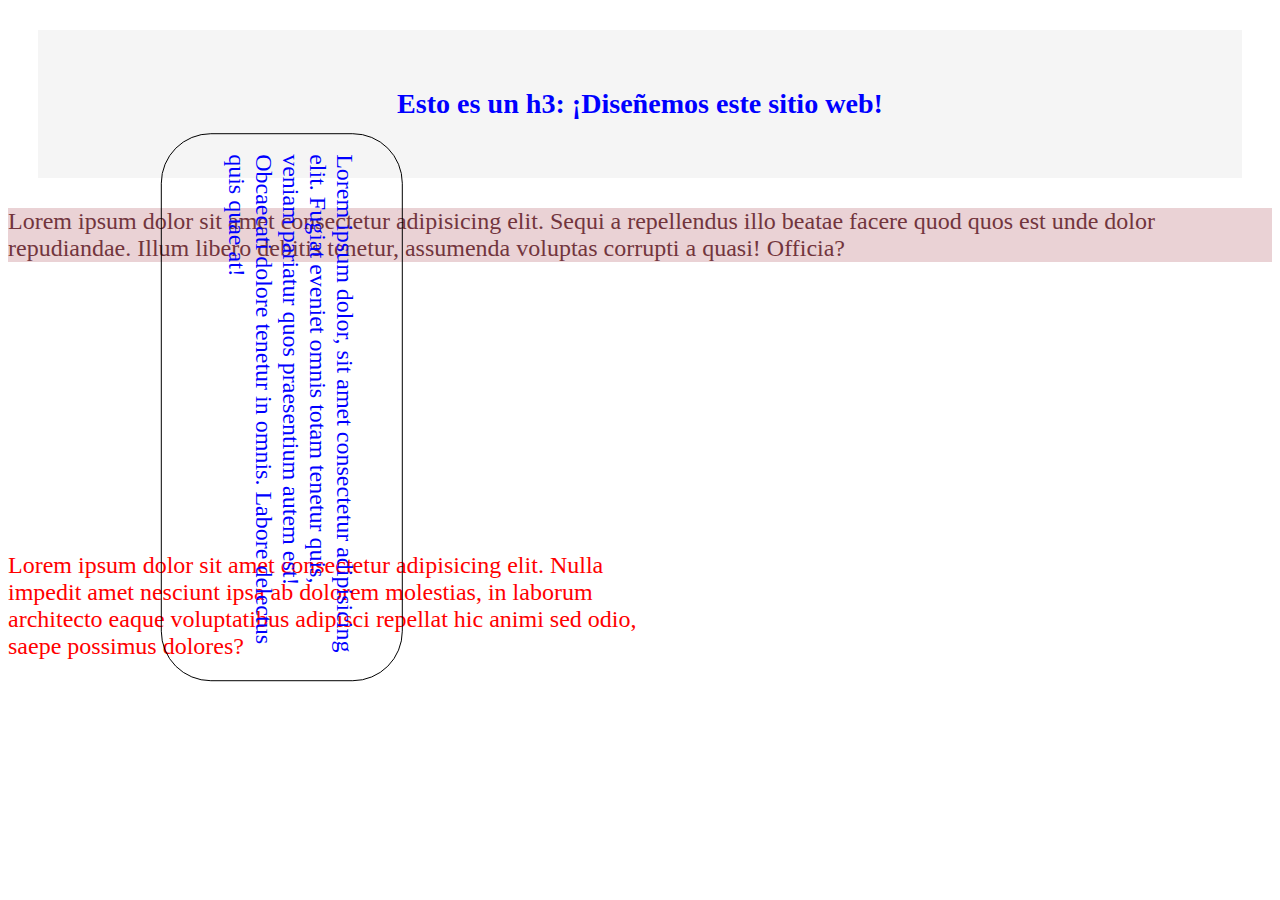
<file: index.html>
<!doctype html >
    <html  lang = " en " > 
    <head> 
        <meta  charset = " utf-8 " > 
        <meta  name = " viewport " content = " width = device-width, initial-scale = 1, shrink- to-fit = no " > 
        <link  rel =" stylesheet " href =" style.css " > 
        <style style >
        </style> 
    </head> 
    <body> 
        <div  id = "main" > 
            <h3>Esto es un h3: ¡Diseñemos este sitio web! </h3> 
        </div>
        <div class="alert">
            <p>Lorem ipsum dolor sit amet consectetur adipisicing elit. Sequi a repellendus illo beatae facere quod quos est unde dolor repudiandae. Illum libero debitis tenetur, assumenda voluptas corrupti a quasi! Officia?</p>
        </div>
        <div id="blue" class="ej5">
            <p>Lorem ipsum dolor, sit amet consectetur adipisicing elit. Fugiat eveniet omnis totam tenetur quis, veniam pariatur quos praesentium autem est! Obcaecati dolore tenetur in omnis. Labore delectus quis quae at!</p>
        </div>
        <div id="red" class="ej5">
            <p>Lorem ipsum dolor sit amet consectetur adipisicing elit. Nulla impedit amet nesciunt ipsa ab dolorem molestias, in laborum architecto eaque voluptatibus adipisci repellat hic animi sed odio, saepe possimus dolores?</p>
        </div>
    </body> 
</html>
</file>
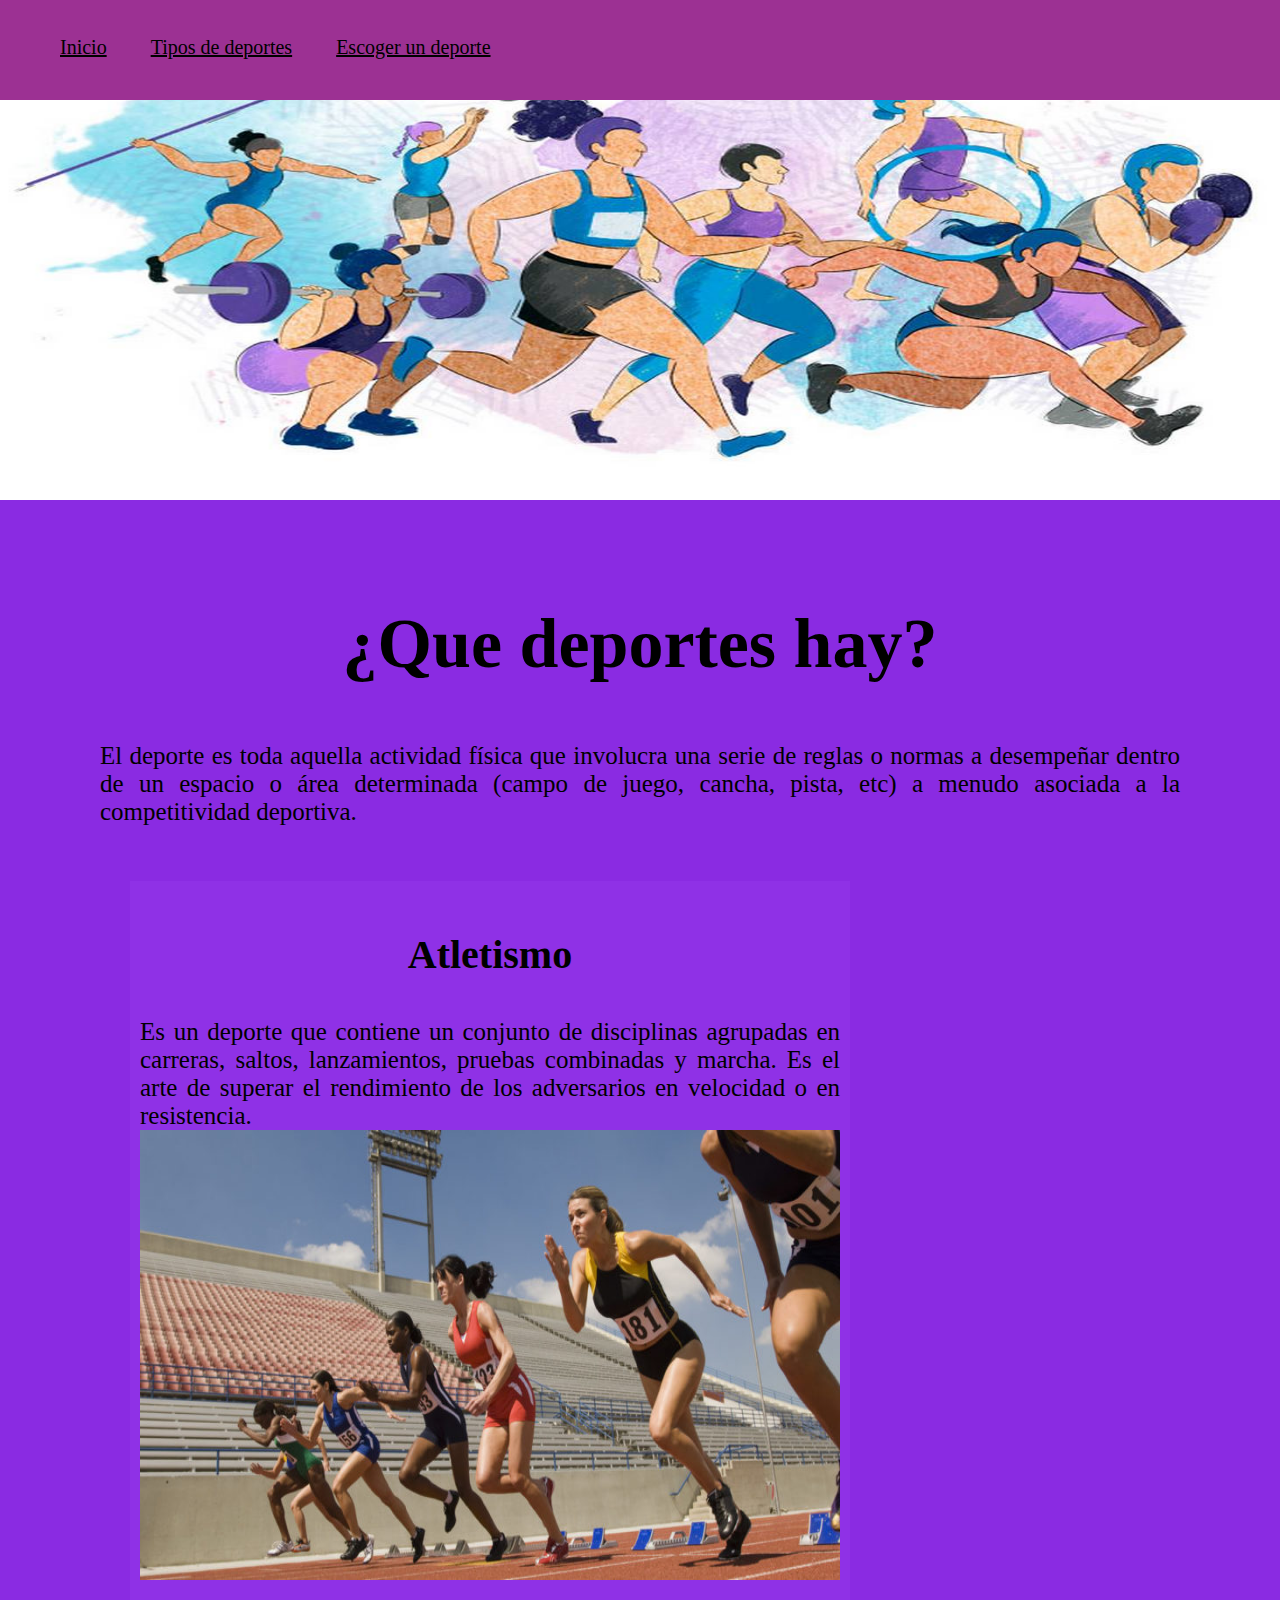
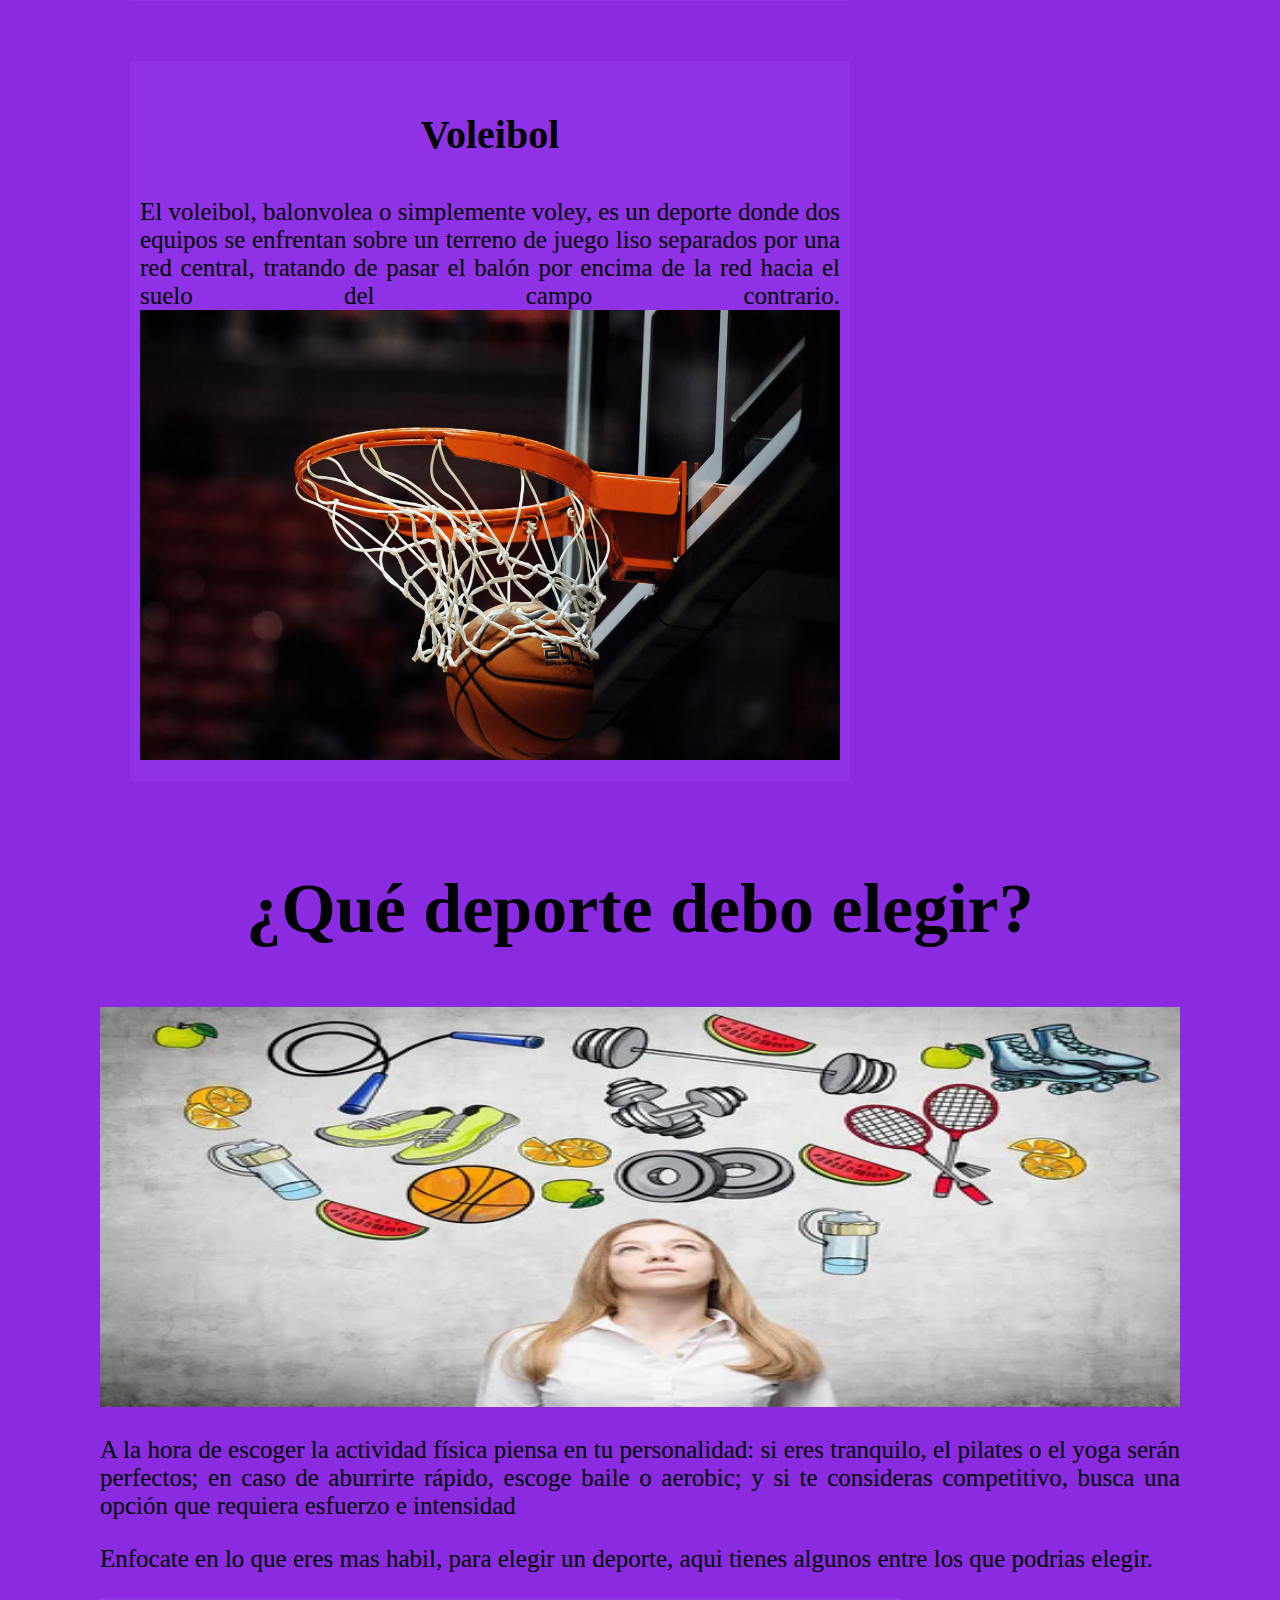
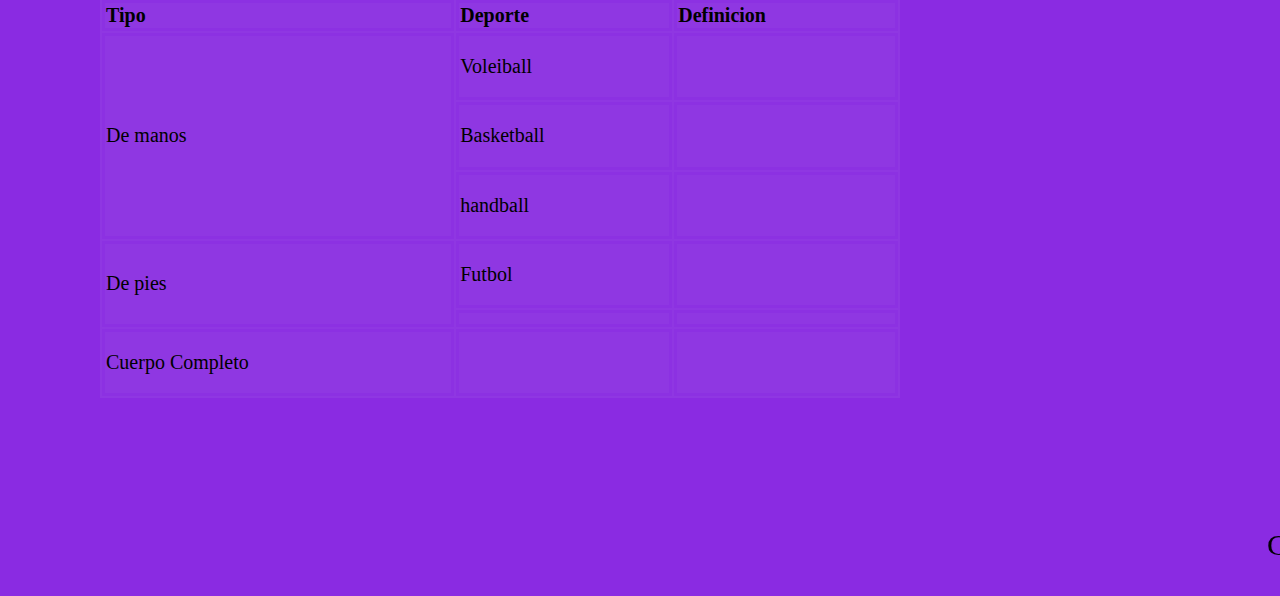
<file: Pagina.html>
<!DOCTYPE html>
<html lang="es">
<head>
    <meta charset="UTF-8">
    <meta http-equiv="X-UA-Compatible" content="IE=edge">
    <meta name="viewport" content="width=device-width, initial-scale=1.0">
    <title>Mi primer pagina</title>
    <link rel="stylesheet" href="Deportes.css">
</head>
<body>
    <header>
        <nav>
            <ul>
                <li> <a href="#Inicio">Inicio</a></li>
                <li><a href="#Deportes">Tipos de deportes</a></li>
                <li><a href="#Eleccion">Escoger un deporte</a></li>
            </ul>
        </nav>
        <img src="assets/deportes.jpg " id="Inicio" class="header">
    </header>
    <main>
        <section>
            <h2 id="Deportes"> ¿Que deportes hay? </h2>
            <p>El deporte es toda aquella actividad física que involucra una serie de reglas o normas a desempeñar dentro de un espacio o área determinada (campo de juego, cancha, pista, etc) a menudo asociada a la competitividad deportiva.</p>
            <article>
                <h3>Atletismo</h3>
                <p>Es un deporte que contiene un conjunto de disciplinas agrupadas en carreras, saltos, lanzamientos, pruebas combinadas y marcha. Es el arte de superar el rendimiento de los adversarios en velocidad o en resistencia.
                <img src="assets/atletismo.jpg" width="700px" height="450px">
                </p> 
            </article>
            <article>
                <h3>Voleibol</h3>
                <p>El voleibol, balonvolea o simplemente voley, es un deporte donde dos equipos se enfrentan sobre un terreno de juego liso separados por una red central, tratando de pasar el balón por encima de la red hacia el suelo del campo contrario.
                <img src="assets/basket.jpeg" width="700px" height="450px">
                </p>
            </article>
        </section>
        <section><h2 id="Eleccion">¿Qué deporte debo elegir?</h2>
        <img src="assets/elegir.webp" width="100%" height="400px">
        <p>A la hora de escoger la actividad física piensa en tu personalidad: si eres tranquilo, el pilates o el yoga serán perfectos; en caso de aburrirte rápido, escoge baile o aerobic; y si te consideras competitivo, busca una opción que requiera esfuerzo e intensidad</p>
        <p>Enfocate en lo que eres mas habil, para elegir un deporte, aqui tienes algunos entre los que podrias elegir.</p>
        <table>
            <thead>
                <tr>
                    <th>Tipo</th>
                    <th>Deporte</th>
                    <th>Definicion</th>
                </tr>
            </thead>
            <tbody>
                <tr>
                    <td rowspan="3">De manos</td>
                    <td>Voleiball</td>
                    <td></td>
                </tr>
                <tr>
                    <td>Basketball</td>
                    <td></td>
                </tr>
                <tr>
                    <td>handball</td>
                    <td></td>
                </tr>
                <tr>
                    <td rowspan="2">De pies</td>
                    <td>Futbol</td>
                    <td></td>
                </tr>
                <tr>
                    <td></td>
                    <td></td>
                </tr>
                <tr>
                    <td>Cuerpo Completo</td>
                    <td></td>
                    <td></td>
                </tr>
            </tbody>
        </table>
        </section>
    </main>
    <footer>
        <marquee behavior="" direction="left"><blockquote> Come frutas y verduras.</blockquote></marquee>
    </footer>
</body>
</html>
</file>
<file: style.css>
/* 2. Modify the styles of all <h3> tags to have color blue and text alignment centered.*/
h3{
    color: blue;
    text-align: center;
}

/* 3. Modify the <div> with id main so to have background color whitesmoke, content align centered, and a margin and padding of 30 pixels. */

#main{
    background-color: whitesmoke;
    text-align: center;
    margin: 30px;
    padding: 30px;
}

/* 4. Create a new css class called alert that makes a container have the following look:   text color: #72353D;  
  background color: #EAD2D5; */

.alert {
    color: #72353D;
    background-color: #EAD2D5 ;
}
/* 5. Create two new <div> tags that have a height of 200 pixels and occupy 50% of the page and have blue and red color: */

.ej5 {
    height:200px;
    width: 50%;
}
#blue{
    color:blue;
}
#red{
    color:red;
}
/* 6.Change all the fonts to Verdana and font size to 1.5em */
body{
    font-family:Verdana;
    font-size: 1.5em;
}

/* 7. Modify the <div> tags created on 5] to have:a padding of 20px
a width of 40%
rounded borders of 50px
a rounded black border of 1px
it rotates 90 degrees */
#blue{
    padding:20px;
    width: 40%;
    border-radius:50px;
    border: 1px solid black;
    transform: rotate(90deg);
}

/* 8. Add a CSS animation of 5 seconds so the red rectangle becomes blue and the blue one becomes red. */
@keyframes Move {
    33% {
        background-color: red;
    }
    66% {
        background-color: blue;
    }
    100% {
        background-color: red;
    }
}
#blue{
    animation: Move 5s linear 0s infinite;
}
</file>
<file: Deportes.css>
article{
    background-color:rgb(143, 49, 230);}

body {
    background-color: blueviolet;
    text-align: justify;
    padding: 0%;
    margin: 0%;
}
h2 {
    font-size: 70px;
    text-align: center;
}
p {
    font-size: 25px;
    text-align: justify;
}
nav {
    width: 100%;
    height: 100px;
    position: fixed;
    background-color: rgb(156, 49, 147);
}
li{
    display: inline-block;
    margin: 20px;
    font-size: 20px;
}
a {
    color: black;
}
.header {
    width: 100%;
    height: 500px;
}
main {
    margin: 100px;
}
h3 {
    font-size: 40px;
    text-align: center;
}
article {
    width: 700px;
    height: 700px;
    display: inline-block;
    margin:30px 30px 30px 30px;
    text-align: justify;
    font-size: 10px;
    padding: 10px;
}
table {
    background-color: rgb(143, 55, 226);
    width:800px;
    height:400px;
    font-size:20px;
    text-align:justify;
}
td, th {
    border:solid rgba(137, 43, 226, 0.479);
}
blockquote {
    font-size: 30px; 
}
</file>
